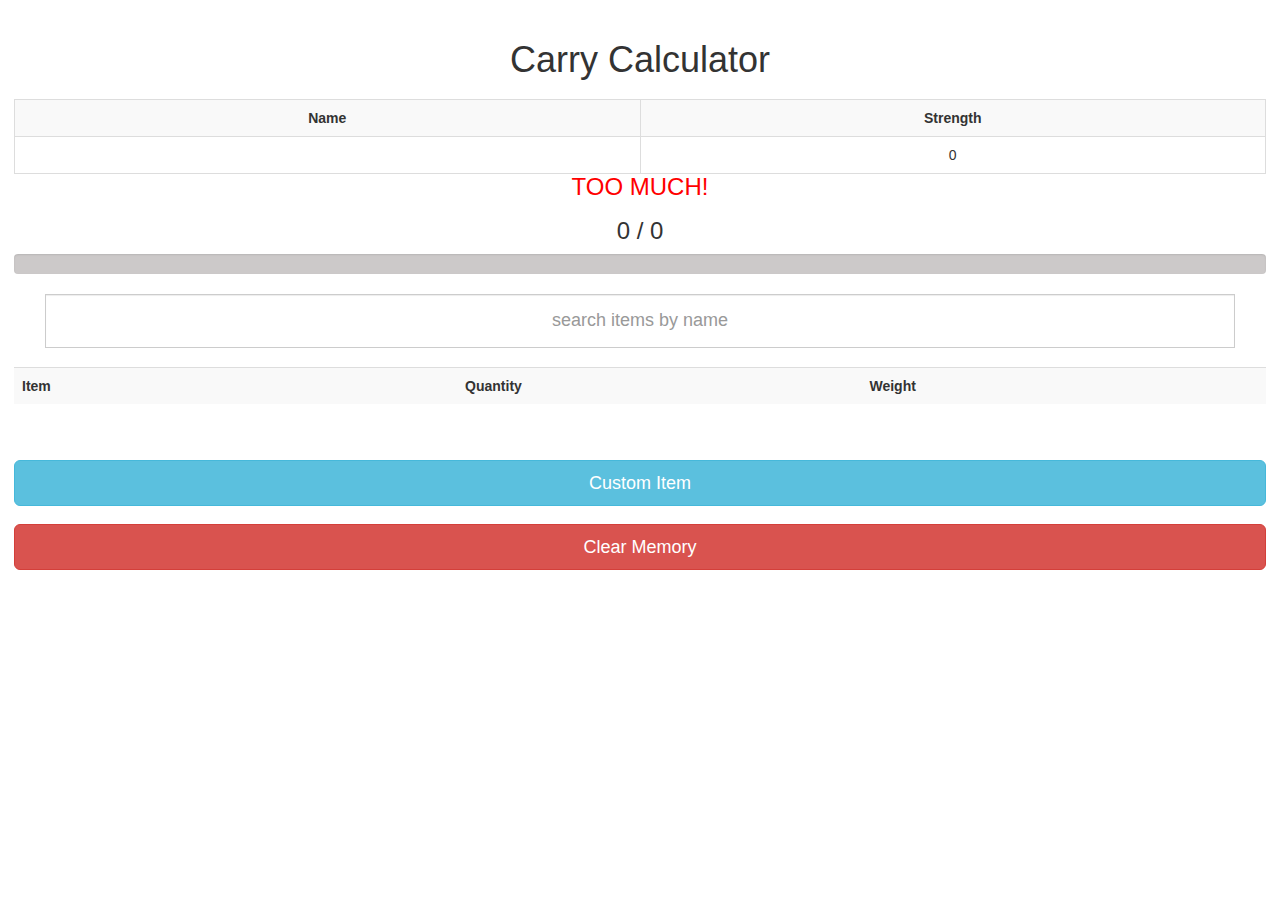
<file: index.html>
<!DOCTYPE html>
<html>
  <head>
    <meta charset="utf-8">
    <title>Carry Calculator</title>
    <script src="https://ajax.googleapis.com/ajax/libs/jquery/1.12.4/jquery.min.js"></script>
    <link rel="stylesheet" type="text/css" href="stylesheets/styles.css">
    <meta name="viewport" content="width=device-width, initial-scale=1">
    <link rel="stylesheet" href="https://maxcdn.bootstrapcdn.com/bootstrap/3.3.7/css/bootstrap.min.css" integrity="sha384-BVYiiSIFeK1dGmJRAkycuHAHRg32OmUcww7on3RYdg4Va+PmSTsz/K68vbdEjh4u" crossorigin="anonymous">
    <script src="https://maxcdn.bootstrapcdn.com/bootstrap/3.3.7/js/bootstrap.min.js" integrity="sha384-Tc5IQib027qvyjSMfHjOMaLkfuWVxZxUPnCJA7l2mCWNIpG9mGCD8wGNIcPD7Txa" crossorigin="anonymous"></script>
  </head>
  <body>
    <!-- custom Modal -->
    <div id="custom-item" class="modal fade" tabindex="-1" role="dialog" aria-labelledby="customItemModal">
      <div class="modal-dialog" role="document">
        <div class="modal-content">
          <div class="modal-header">
            <button type="button" class="close" data-dismiss="modal" aria-label="Close"><span aria-hidden="true">&times;</span></button>
            <h4 class="modal-title">Custom Item</h4>
          </div>
          <div class="modal-body">
            <form class="custom-item-form">
              <div class="form-group">
                <input type="text" class="form-control" id="customName" placeholder="Name">
              </div>
              <div class="form-group">
                <input type="number" class="form-control" id="customWeight" placeholder="Weight">
              </div>
              <!-- <button type="submit" class="btn btn-info">Submit</button> -->
              <button type="button" class="btn btn-info add-custom-item" data-dismiss="modal">Add</button>
            </form>
          </div>
          <div class="modal-footer">
            <button type="button" class="btn btn-default" data-dismiss="modal">Close</button>
          </div>
        </div><!-- /.modal-content -->
      </div><!-- /.modal-dialog -->
    </div><!-- /.modal -->

    <!-- confirm clear Modal -->
    <div id="clear" class="modal fade" tabindex="-1" role="dialog" aria-labelledby="customItemModal">
      <div class="modal-dialog" role="document">
        <div class="modal-content">
          <div class="modal-header">
            <button type="button" class="close" data-dismiss="modal" aria-label="Close"><span aria-hidden="true">&times;</span></button>
            <h4 class="modal-title">Are you sure you want to clear?</h4>
          </div>
          <div class="modal-body">
            <button type="button" class="btn btn-danger clear-confirm" data-dismiss="modal">Clear it. For real.</button>
            <button type="button" class="btn btn-default" data-dismiss="modal">Close</button>
          </div>
          <!-- <div class="modal-footer">
          </div> -->
        </div><!-- /.modal-content -->
      </div><!-- /.modal-dialog -->
    </div><!-- /.modal -->

    <div class="page-header">
      <h1>Carry Calculator</h1>
    </div>
    <table class="table table-bordered table-striped character-info">
      <tr>
        <th>Name</th>
        <th>Strength</th>
      </tr>
      <tr>
        <td id="charName"></td>
        <td id="charStrength"></td>
      </tr>
    </table>
    <h3 class="warning" style="visibility: hidden;">TOO MUCH!</h3>
    <h3 class="carry-status"></h3>
    <div class="progress">
      <div class="progress-bar" role="progressbar" aria-valuenow="0" aria-valuemin="0" aria-valuemax="100" style="width: 0%;"></div>
    </div>
    <div class="input-group search">
      <input type="text" class="form-control search" placeholder="search items by name">
    </div>
    <div class="item-list-container">
      <table class="table table-striped inventory-table">
        <tr>
          <th>Item</th>
          <th class="text-center">Quantity</th>
          <th class="text-center">Weight</th>
          <th></th>
          <th></th>
        </tr>
      </table>
    </div>
    <button type="button" class="btn btn-lg main main-top btn-info custom-item" data-toggle="modal" data-target="#custom-item">Custom Item</button>
    <button type="button" class="btn btn-lg main btn-danger clear" data-toggle="modal" data-target="#clear">Clear Memory</button>

  </body>
  <script src="javascripts/manifest.js" charset="utf-8"></script>
  <script src="javascripts/customItems.js" charset="utf-8"></script>
  <script src="javascripts/init.js" charset="utf-8"></script>
  <script src="javascripts/typeahead.js" charset="utf-8"></script>
  <script src="javascripts/build.js" charset="utf-8"></script>
</html>
</file>
<file: stylesheets/styles.css>
body {
  margin: 1em !important;
  padding: 0 !important;
}

div.page-header{
  text-align: center;
  margin-bottom: 0;
  border-bottom: none;
}

div.input-group.search {
  width: 95%;
  margin: auto;
}

.modal .btn {
  width: 100%;
  margin: auto;
}

div#clear .btn {
  margin: 0.5em auto;
}

div.input-group {
  width: 95%;
  margin: auto;
}

span.twitter-typeahead {
  width: 100%;
  height: 3em;
}

div.input-group input {
  text-align: center;
  width: 100%;
}

table.character-info {
  margin-bottom: 0;
}

table.inventory-table {
  margin-top: 1em;
}

input.tt-input{
  height: 100% !important;
  z-index: 0 !important;
}


table.character-info th {
  text-align: center;
  width: 50%;
}

div.tt-menu.tt-open {
  background-color: white;
  border: 1px solid black;
  width: 100%;
}

button.addOne, button.removeOne {
  width: 100%;
}

button.btn.main-top {
  margin-top: 2em;
}

button.btn.main {
  width: 100%;
  margin-bottom: 1em;
}

.progress {
  /*width: 95%;*/
  left: 50%;
  transform: translateX(-50%);
  position: relative;
  background-color: #ccc9c9 !important;
}

h3.carry-status {
  text-align: center;
}

h3.warning {
  text-align: center;
  color: red;
  margin: 0 !important;
}

table.character-info td {
  text-align: center;
}

table.character-info button {
  margin-bottom: 0 !important;
}

div.progress-bar.active {
  background-color: red !important;
}


.tt-selectable {
  padding: 0.5em;
  font-size: 1.5em;
}

pre, .tt-input, .twitter-typeahead {
  font-size: 18px !important;
  border-radius: 0 !important;
}

div.modal {
  padding: none !important;
}

input#customWeight, input#customName {
  font-size: 16px;
}
</file>
